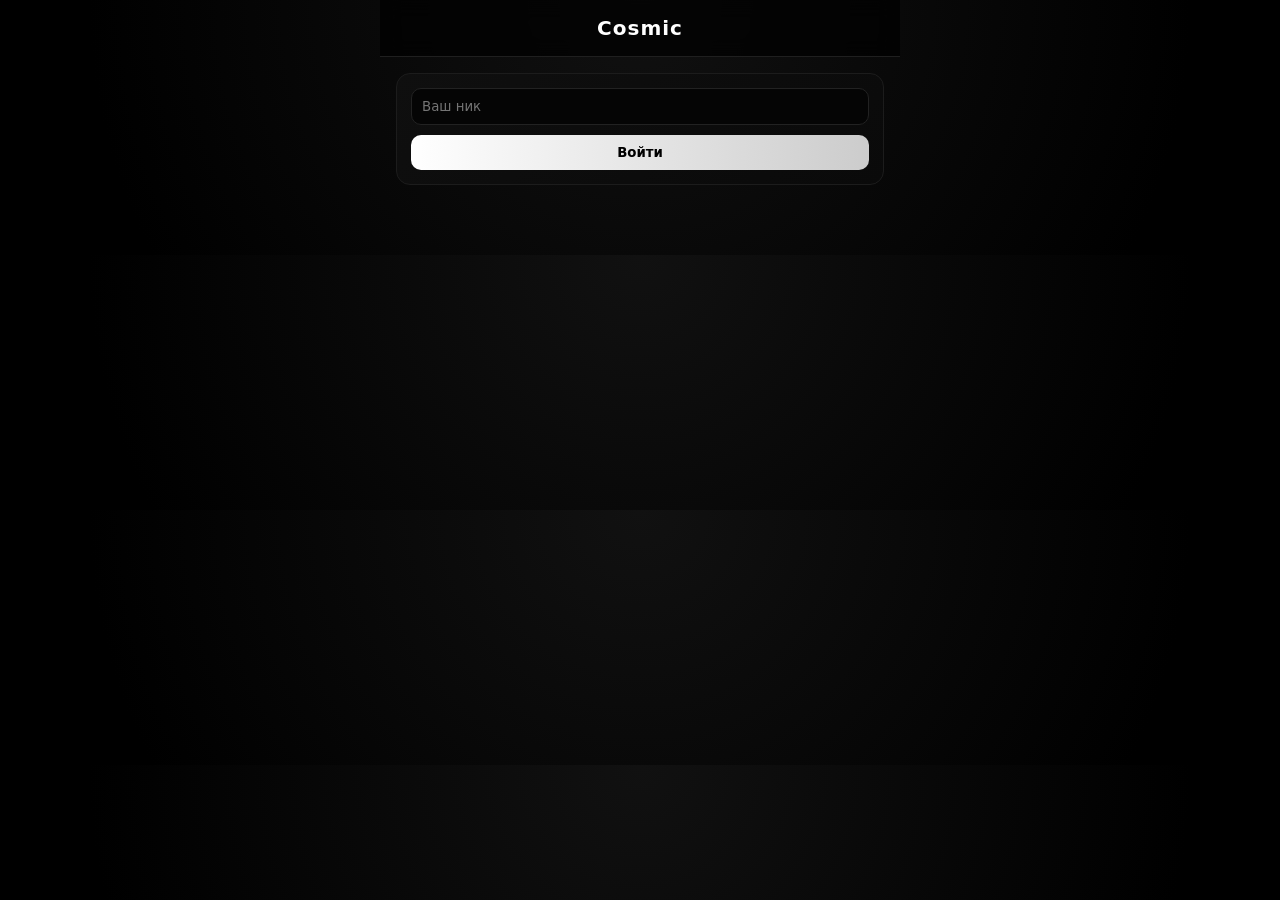
<file: index.html>
<!DOCTYPE html>
<html lang="ru">
<head>
<meta charset="UTF-8">
<meta name="viewport" content="width=device-width, initial-scale=1.0">
<title>Cosmic Social</title>
<link rel="stylesheet" href="css/style.css">
</head>
<body>

<div class="app">

  <header class="header">
    <h1>Cosmic</h1>
  </header>

  <main class="feed">

    <div id="auth" class="card">
      <input id="nickname" placeholder="Ваш ник">
      <button id="login">Войти</button>
    </div>

    <div id="mainUI" class="hidden">

      <div class="card">
        <textarea id="postInput" placeholder="Что нового?"></textarea>
        <button id="postBtn">Опубликовать</button>
      </div>

      <div id="posts"></div>

    </div>

  </main>

</div>

<script src="js/app.js"></script>
</body>
</html>
</file>
<file: css/style.css>
* {
  margin: 0;
  padding: 0;
  box-sizing: border-box;
  font-family: system-ui, -apple-system, sans-serif;
}

/* Фон */
body {
  background: radial-gradient(circle at top, #111 0%, #000 80%);
  color: #fff;
}

/* Центровка */
.app {
  max-width: 520px;
  margin: 0 auto;
  padding-bottom: 40px;
}

/* Хедер */
.header {
  position: sticky;
  top: 0;
  background: rgba(0,0,0,0.7);
  backdrop-filter: blur(10px);
  padding: 16px;
  text-align: center;
  border-bottom: 1px solid #1f1f1f;
}

.header h1 {
  font-size: 20px;
  letter-spacing: 1px;
}

/* Контент */
.feed {
  padding: 16px;
}

/* Карточки */
.card {
  background: linear-gradient(145deg, #0f0f0f, #0a0a0a);
  border: 1px solid #1c1c1c;
  border-radius: 14px;
  padding: 14px;
  margin-bottom: 14px;
  transition: all 0.2s ease;
}

.card:hover {
  border-color: #333;
  transform: translateY(-2px);
}

/* Инпуты */
textarea, input {
  width: 100%;
  border: 1px solid #222;
  background: #050505;
  color: #fff;
  border-radius: 10px;
  padding: 10px;
  outline: none;
  transition: 0.2s;
}

textarea:focus, input:focus {
  border-color: #555;
}

/* Кнопка */
button {
  margin-top: 10px;
  width: 100%;
  padding: 10px;
  border-radius: 10px;
  border: none;
  background: linear-gradient(90deg, #fff, #ccc);
  color: #000;
  font-weight: 600;
  cursor: pointer;
  transition: 0.2s;
}

button:hover {
  transform: scale(1.03);
  filter: brightness(1.1);
}

/* Пост */
.post {
  animation: fadeIn 0.3s ease;
}

.post b {
  font-size: 14px;
}

.post p {
  margin-top: 6px;
  line-height: 1.4;
}

/* Метаданные */
.meta {
  margin-top: 8px;
  font-size: 12px;
  color: #888;
}

/* Лайк */
.like {
  cursor: pointer;
  transition: 0.2s;
}

.like:hover {
  color: #fff;
}

/* Анимация */
@keyframes fadeIn {
  from {
    opacity: 0;
    transform: translateY(6px);
  }
  to {
    opacity: 1;
    transform: translateY(0);
  }
}

/* Скрытие */
.hidden {
  display: none;
}
</file>
